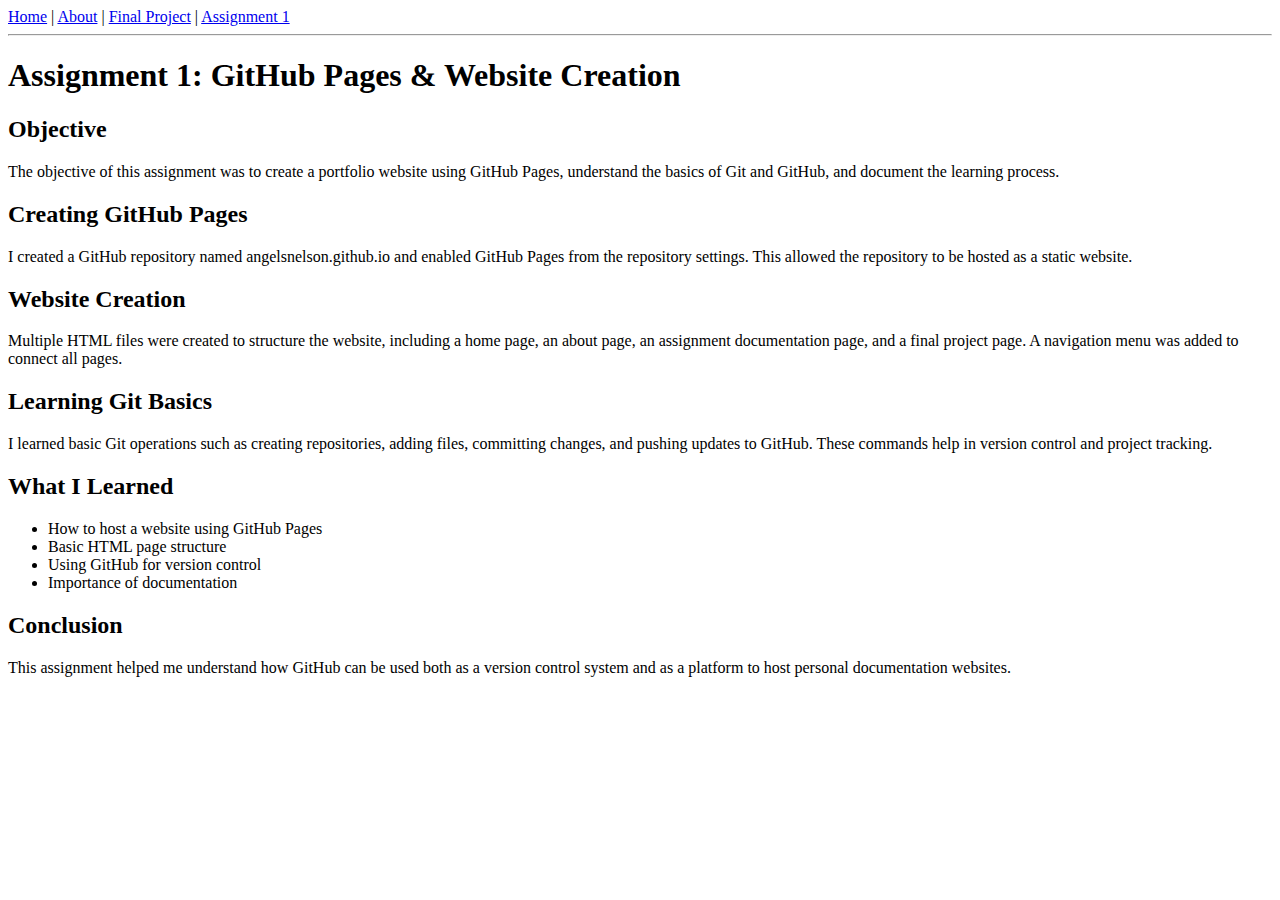
<file: assignment.HTML>
<!DOCTYPE html>
<html>
<head>
  <title>Assignment 1</title>
 

</head>
<body>

<nav>
  <a href="index.html">Home</a> |
  <a href="about.html">About</a> |
  <a href="final-project.html">Final Project</a> |
  <a href="assignment1.html">Assignment 1</a>
</nav>
<hr>

<h1>Assignment 1: GitHub Pages & Website Creation</h1>

<h2>Objective</h2>
<p>
The objective of this assignment was to create a portfolio website using GitHub Pages, understand the basics of Git and GitHub, and document the learning process.
</p>

<h2>Creating GitHub Pages</h2>
<p>
I created a GitHub repository named angelsnelson.github.io and enabled GitHub Pages from the repository settings. This allowed the repository to be hosted as a static website.
</p>

<h2>Website Creation</h2>
<p>
Multiple HTML files were created to structure the website, including a home page, an about page, an assignment documentation page, and a final project page. A navigation menu was added to connect all pages.
</p>

<h2>Learning Git Basics</h2>
<p>
I learned basic Git operations such as creating repositories, adding files, committing changes, and pushing updates to GitHub. These commands help in version control and project tracking.
</p>

<h2>What I Learned</h2>
<ul>
  <li>How to host a website using GitHub Pages</li>
  <li>Basic HTML page structure</li>
  <li>Using GitHub for version control</li>
  <li>Importance of documentation</li>
</ul>

<h2>Conclusion</h2>
<p>
This assignment helped me understand how GitHub can be used both as a version control system and as a platform to host personal documentation websites.
</p>

</body>
</html>
</file>
